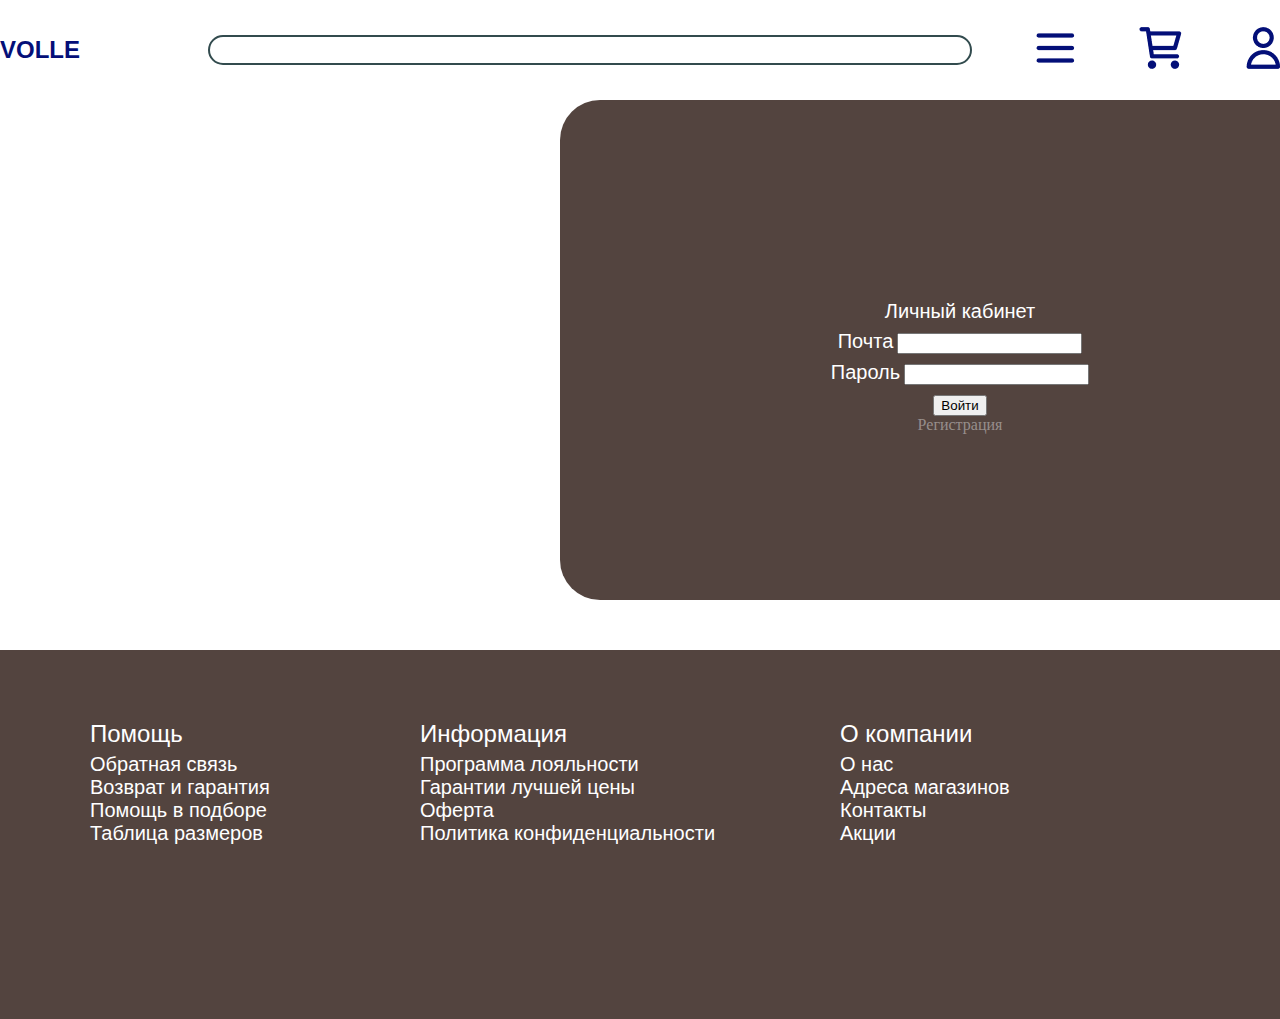
<file: .github/newattempt/login.html>
<!DOCTYPE html>
<html lang="ru">
<head>
    <meta charset="UTF-8">
    <meta name="viewport" content="width=device-width, initial-scale=1.0">
    <link rel="stylesheet" href="css/style.css">
    <link rel="preconnect" href="https://fonts.googleapis.com">
    <link rel="preconnect" href="https://fonts.gstatic.com" crossorigin>
    <link href="https://fonts.googleapis.com/css2?family=Ojuju:wght@200..800&display=swap" rel="stylesheet">
    <link rel="preconnect" href="https://fonts.googleapis.com">
    <link rel="preconnect" href="https://fonts.gstatic.com" crossorigin>
    <link href="https://fonts.googleapis.com/css2?family=Inter:wght@100..900&display=swap" rel="stylesheet">
    <link rel="preconnect" href="https://fonts.googleapis.com">
    <link rel="preconnect" href="https://fonts.gstatic.com" crossorigin>
    <link href="https://fonts.googleapis.com/css2?family=Oswald:wght@200..700&display=swap" rel="stylesheet">   
    <title>Личный кабинет</title>
</head>
<header>
    <a href="index.html" id="main-page"><p id="head-text">VOLLE</p></a>
    <input id="searchpole" type="search">
    <a href="" class="icons"><img src="icons/menu.png" alt=""></a>
    <a href="" class="icons"><img src="icons/bin.png" alt=""></a>
    <a href="login.html" class="icons"><img src="icons/account.png" alt=""></a>
</header>
<body>
    <div id="login_module">
        <div id="modulein"></div>
        <span class="login text">Личный кабинет</span><br>
        <span class="login text">Почта</span>
        <form action="" id="login-form">
        <input class="login" type="email" name="" id="email">
        </form><br>
        <span class="login text">Пароль</span>
        <input class="login" type="password" name="" id="password"><br>
        <button class="login">Войти</button><br>
        <a href="" id="regb" class="login" >Регистрация</a>
    </div>
</body>
<footer>
    <ul class="lists">
        <li id="main">Помощь</li>
        <li><a class="lists-elements"  href="feedback.php">Обратная связь</a></li>
        <li><a class="lists-elements"  href="">Возврат и гарантия</a></li>
        <li><a class="lists-elements"  href="">Помощь в подборе</a></li>
        <li><a class="lists-elements"  href="">Таблица размеров</a></li>
    </ul>
    <ul class="lists">
        <li id="main">Информация</li>
        <li><a class="lists-elements"  href="">Программа лояльности</a></li>
        <li><a class="lists-elements"  href="">Гарантии лучшей цены</a></li>
        <li><a class="lists-elements"  href="">Оферта</a></li>
        <li><a class="lists-elements"  href="">Политика конфиденциальности</a></li>
    </ul>
    <ul class="lists">
        <li id="main">О компании</li>
        <li><a class="lists-elements"  href="">О нас</a></li>
        <li><a class="lists-elements"  href="">Адреса магазинов</a></li>
        <li><a class="lists-elements"  href="">Контакты</a></li>
        <li><a class="lists-elements"  href="">Акции</a></li>
    </ul>
</footer>
</html>
</file>
<file: .github/newattempt/css/style.css>
input[type="search"]::-webkit-search-decoration,
input[type="search"]::-webkit-search-cancel-button,
input[type="search"]::-webkit-search-results-button,
input[type="search"]::-webkit-search-results-decoration {
  display: none;
}
header {
    display: inline-flex;
    background-color: white;
    width: 100%;
    height: 100px;
}
body {
    margin: 0;
    border: 0;
    background-color: rgb(255, 255, 255);
}
#head-text {
    font-family: "Ojuju", sans-serif;
    font-weight: 600;
    font-size: 24px;
    color: #040F78;
    padding: 0;
    margin: 0;
    align-content: center;
    vertical-align: middle;

}
#main-page {
    margin-top: auto;
    margin-bottom: auto;
    text-decoration: none;
}

#searchdiv {
    display: inline-flex;
    align-content: center;
    vertical-align: center;
    width: 500px;
    height: 50px;
}
#searchpole {
    font-family: "Inter", sans-serif;
    font-optical-sizing: auto;
    font-size: 24px;
    width: 60%;
    height: 30px;
    border: 0;
    border-radius: 42px;
    border: 2px solid #324b4e;
    align-self:center;
    margin-left: 10%;
}

.icons {
    align-self: center;
    margin-left: 5%;
}

.icon_source {
    width: 25px;
}
#logo {
    width: 100%;
    height: 200px;
    background: url(https://lh3.googleusercontent.com/MuhfxwPyW_r1REMBUT_KOfwKfUYCOeXIqFv3glwWS2BA7fyDm8iT5bhHtJ0KZSUmhcMLXiyS2Mqn=w1440-ns-nd-rj);
    background-repeat: no-repeat;
    background-size: 500px ;
}
.logo-text {
    font-family: "Oswald", sans-serif;
    font-optical-sizing: auto;
    font-size: 24px;
    color:white;
    padding: 0;
    margin: 0;
    text-align: center;
}
#logo-text1 {
    padding-top: 50px;
}
#logo-main-text {
    text-align: center;
    font-family: "Ojuju", sans-serif;
    font-weight: 600;
    font-size: 20px;
    color: #4bff4b;
    padding: 0;
    margin: 0;
}
.blocks {
    background-color: white;
}
#catalog {
    width: 90%;
    align-content: center;
}
#catalog-a {
    display: block;
    width: 100%;
    font-family: "Ojuju", sans-serif;
    font-weight: 600;
    font-size: 24px;
    text-decoration: none;
    margin-top: 50px;
    
}
#catalog-a:link, #catalog-a:hover, #catalog-a:active, #catalog-a:visited {
    color: #040F78;
}
#Balls {
    background-image: url(https://cdn1.ozone.ru/s3/multimedia-1-4/6920169916.jpg);
}
#Sneakers {
    background-image: url(https://vaf-sport.ru/media/catalog/3f/3ff15332cf0b11ebbaa71831bf2721f6_e04b14f279b811edbacc1831bf2721f6.jpg);
    background-size: 450px 100%;
}
#Uniform {
    background-image:url("/background/opera_85Da7gwErk.png");
}
#AddInv {

    background-image: url(https://m.media-amazon.com/images/I/91NvsI4F0-L._AC_SL1500_.jpg);
}

.catalog-texts {
    height: 20px;
    font-family: "Oswald", sans-serif;
    font-optical-sizing: auto;
    color:white;
    font-size: 37px;
    text-shadow: 1px 0 1px #000, 
        0 1px 1px #000, 
        -1px 0 1px #000, 
        0 -1px 1px #000;
    margin: 0;
    position: absolute;
    top: 80%;
    left:5%;
    text-align: left;
}
.catalog-elements {
    display: inline-flex;
    width: 300px;
    height: 300px;
    background-size: 100%;
    background-position: center;
    border-radius: 25px;
    text-decoration: none;
    position: relative;
    margin-left: 10%;
}
#advantages {
    display: inline-flex;
    background-color: #53443F;
    width: 1736px;
    height: 770px;
    margin-left: 92px;
    border-radius: 40px;
    position: relative;
}
#adv-img {
    position: absolute;
    width: 877px;
    height: 770px;
    border-radius: 40px;
    left: 50%;
}
#adv-text {
    position: absolute;
    width: 45%;
    height: 770px;
    padding: 2%;
    font-family: "Inter", sans-serif;
    font-optical-sizing: auto;
    font-weight: 500;
    font-size: 36px;
    color: white;
    left: 1%;
}
#H_Advantages {
    display: block;
    width: 85%;
    font-family: "Ojuju", sans-serif;
    font-weight: 600;
    font-size: 53px;
    text-decoration: none;
    margin-top: 50px;
    color: #040F78;
    margin-left: 92px;
}
footer {
    position: relative;
    background-color: #53443F;
    height: 369px;
}
.lists {
    display: inline-block;
    font-family: "Inter", sans-serif;
    font-optical-sizing: auto;
    font-weight: 300;
    font-size: 20px;
    padding-top: 50px;
    list-style: none;
    color: white;
    position: absolute; 
}
.lists:first-child {
    left: 50px;
}
.lists:nth-child(2) {
    left: 380px;
}
.lists:nth-child(3) {
    left: 800px;
}
.lists-elements {
    color:white;
    text-decoration: none;
}
.lists-elements:hover {
    text-decoration: underline;
}
.lists-elements:link, .lists-elements:hover, .lists-elements:active, .lists-elements:visited {
    color: white;
}
#main {
    font-size: 24px;
    font-weight: 300; 
    margin-bottom: 5px;
}
#login_module {
    background-color: #53443F;
    width: 800px;
    height: 500px;
    display:inline-block;
    text-align:center;
    margin-left: 560px;
    border-radius: 40px;
    margin-bottom: 50px;    
}
#modulein {
    padding: 0;
    margin: 0;
    margin-top: 200px;
}
.login {
    margin-top: 10px;
}
.text {
    font-family: "Inter", sans-serif;
    font-optical-sizing: auto;
    font-weight: 300;
    font-size: 20px;
    color:white;
}
#regb {
    text-decoration: none;
}
#regb:link, #regb:hover, #regb:active, #regb:visited {
    color: rgba(255, 255, 255, 0.404);
}
#login-form {
    display: inline ;
}
#feedback-div {
    background-color: #53443F;
    margin-bottom: 0;
    margin-top: 50px;
}
#feedback-text {
    width: 100%;
    text-align: center;
    font-family: "Inter", sans-serif;
    font-optical-sizing: auto;
    font-weight: 500;
    font-size: 36px;
    color: white;
    margin-top: 100px;
    padding-top: 10px;
}
#form-feedback {
    text-align: center;
}
.input-feedback {
    width: 500px;
    font-size: 18px;
    margin-bottom: 10px;
}
#big-feedback {
    width: 1000px;
    height: 200px;
}

.title {
    font-family: "Ojuju", sans-serif;
    font-weight: 600;
    font-size: 53px;
    width: 100%;
    text-align: center;
    margin: auto;
    padding: 0;
    border-bottom: black solid 2px;
}
#cont {
    width: 80%;
    margin: auto;
    margin-top: 10px;
    background-color: #53443F;
    color: white;
    border-radius: 10px;
    padding: 10px;
}
.reviews {
    display: block;
    font-family: "Inter", sans-serif;
    font-optical-sizing: auto;
    font-weight: 500;
    font-size: 36px;
    text-align: center;
}
</file>
